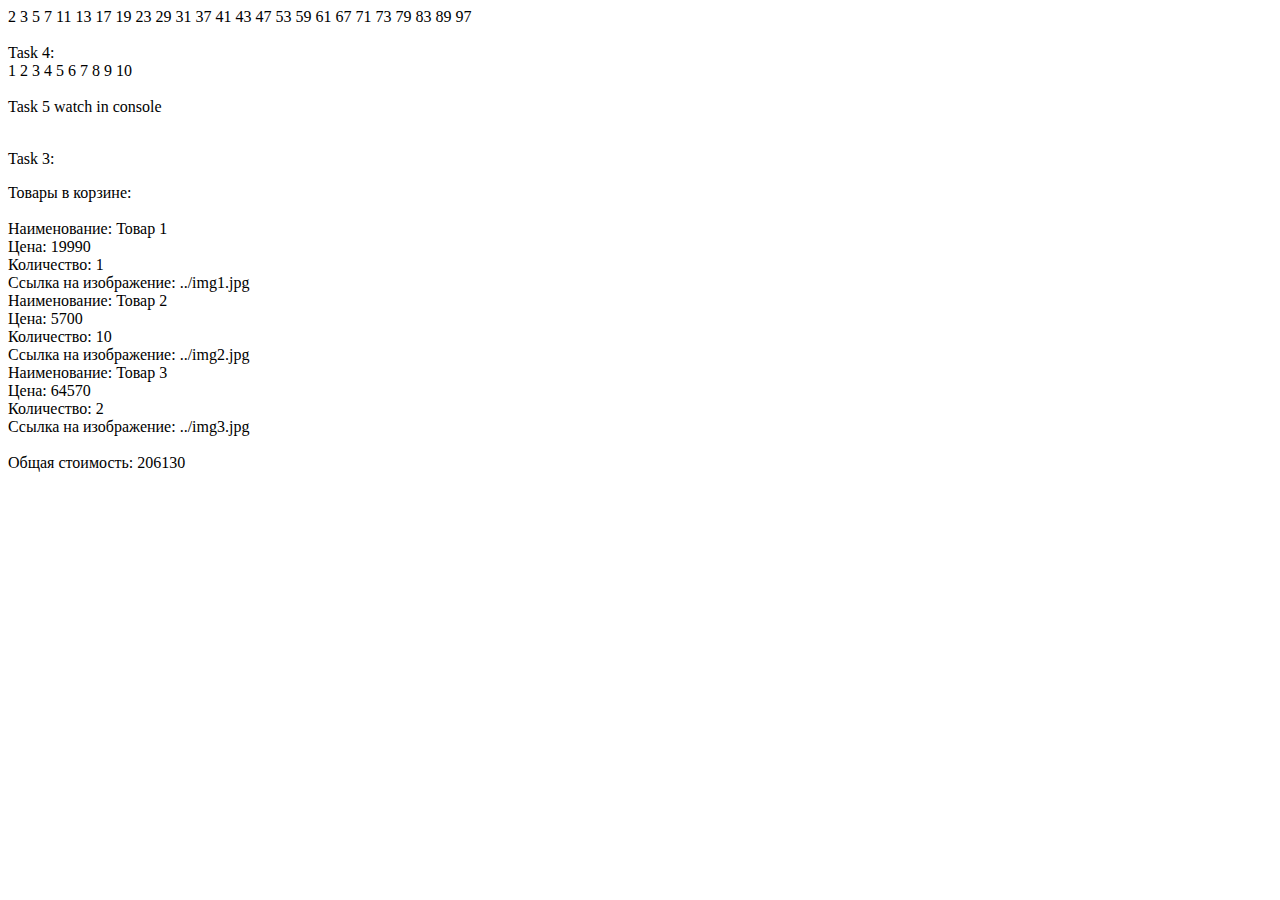
<file: lesson3/index.html>
<!DOCTYPE html>
<html lang="en">
<head>
    <meta charset="UTF-8">
    <meta name="viewport" content="width=device-width, initial-scale=1.0">
    <title>Document</title>
</head>
<body>
    <!--
        Задание 1 - вопросов нет
    -->
    <div class="task1">
        <script src="../lesson3/lesson3.js"></script>
    </div>
    <!--
        Задание 2 и 3
                    Структура должна быть универсальна для работы с БД.
                    Список товаров должен формироваться из результатов запросов к БД из-за возможных изменений наличия и цен.
                    Удобнее всего такой список формировать через словари, либо через множества.
                    Словарь позволит работать с MongoDB и устранит вопрос порядка возвращаемых значений.
                    Сам запрос будет осуществляться по id товара и его категории
                    (перестраховка на случай подключения второй БД с товарами при расширениях магазина и т.д.)
                    Таким образом, структура корзины будет следующей:
                    [{"id": _, "category": _, "params": [{}])"
                    JSON объекты, если подумать.
    -->
    <div class="task2">
        <p><br>Task 3:<br></p>
        <script src="../lesson3/shop_basket.js"></script>
    </div>
</body>
</html>
</file>
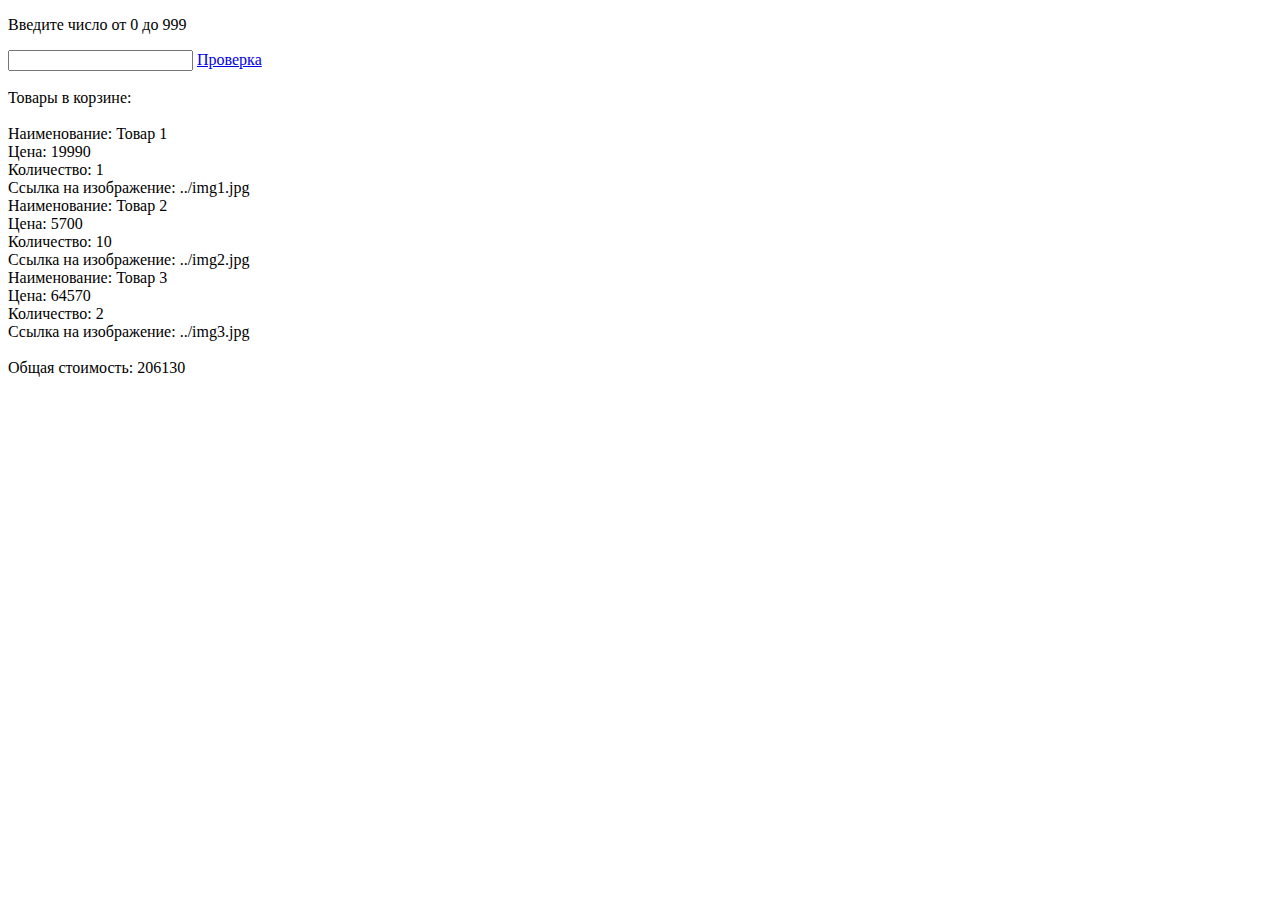
<file: lesson4/index.html>
<!DOCTYPE html>
<html lang="en">
<head>
    <meta charset="UTF-8">
    <meta name="viewport" content="width=device-width, initial-scale=1.0">
    <title>JavaScript</title>
    <script src="../lesson4/task1.js"></script>
</head>
<body>
    <p>Введите число от 0 до 999</p>
    <input class="inputbox" type="text" id="userAnswer">
    <a class="button_start" href="#" onclick="numConverter();" id="button">Проверка</a><br><br>
    <script src="../lesson4/shop_basket.js"></script>
</body>
</html>
</file>
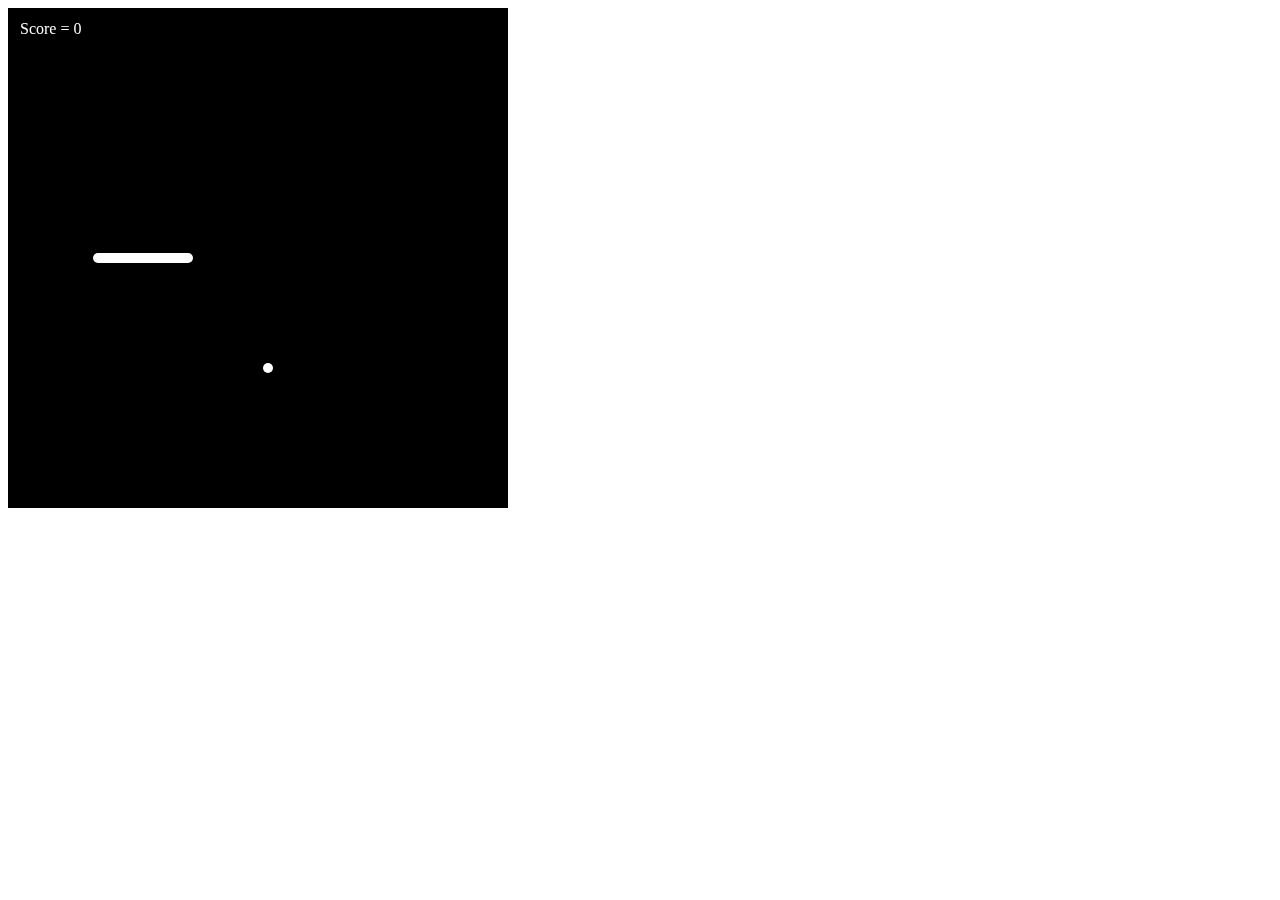
<file: snake-js/index.html>
<!DOCTYPE html>
<html lang="en">
<head>
    <meta charset="UTF-8">
    <meta name="viewport" content="width=device-width, initial-scale=1.0">
    <title>Document</title>
    <script src="p5.js"></script>
    <script src="main.js"></script>
</head>
<body>
    <div id="game"></div>
</body>
</html>
</file>
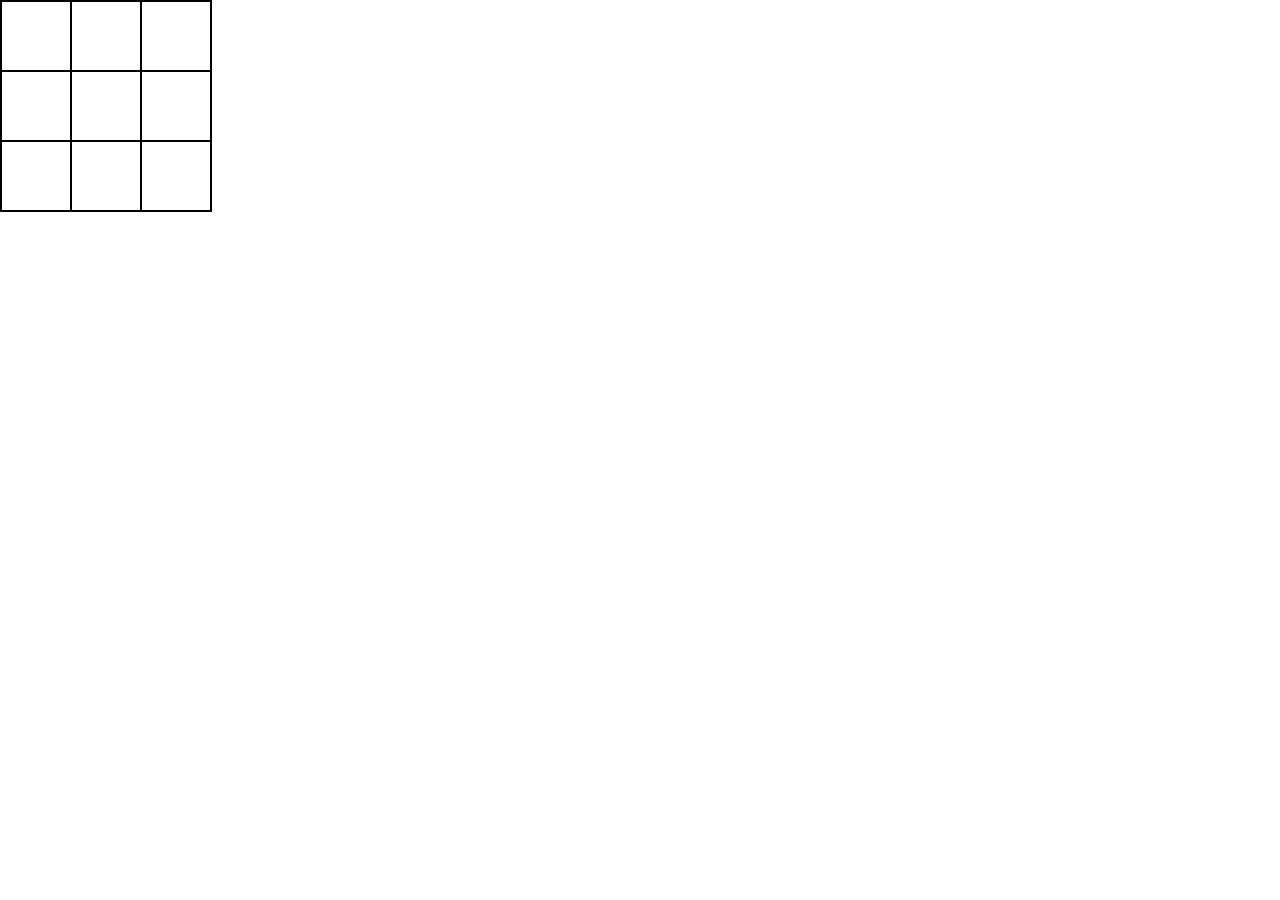
<file: tic-tac-toe/index.html>
<!DOCTYPE html>
<html lang="en">

<head>
  <meta charset="UTF-8">
  <meta name="viewport" content="width=device-width, initial-scale=1.0">
  <title>TicTacToe</title>
  <script src="main.js"></script>
  <link rel="stylesheet" href="main.css">
</head>

<body>
  <div id="game"></div>
</body>

</html>
</file>
<file: tic-tac-toe/main.css>
* {
  margin: 0;
  padding: 0;
  box-sizing: border-box;     
}

table {
  border-collapse: collapse;
}

td {
  width: 70px;
  height: 70px;
  border: 2px solid black;
  text-align: center;
}

td:hover {
  background: blanchedalmond;
  cursor: pointer;
}
</file>
